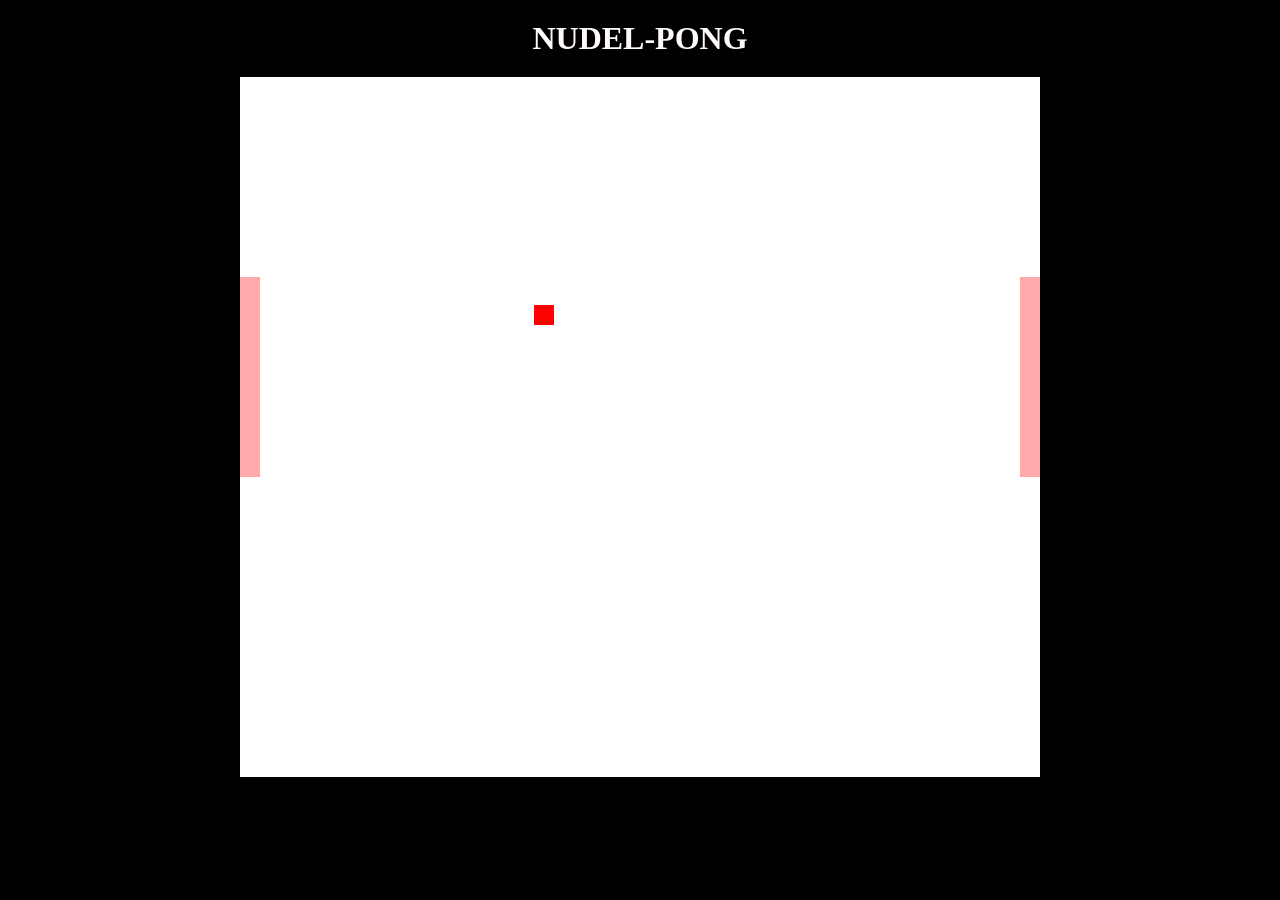
<file: pong.html>
<!DOCTYPE html>

<html lang="de">
<head>
  <meta charset="utf-8">
  <meta name="author" content="Gabriel Binderbauer">
  <title> BINDIS WUNDERBARE RAMENWELT </title>
  <link rel="stylesheet" href="styles.css">
  <script src="game.js" defer> </script>
</head>

<body>

  <h1> NUDEL-PONG </h1>

  <canvas id="canvas" width="800" height="700"></canvas>

</body>
</html>
</file>
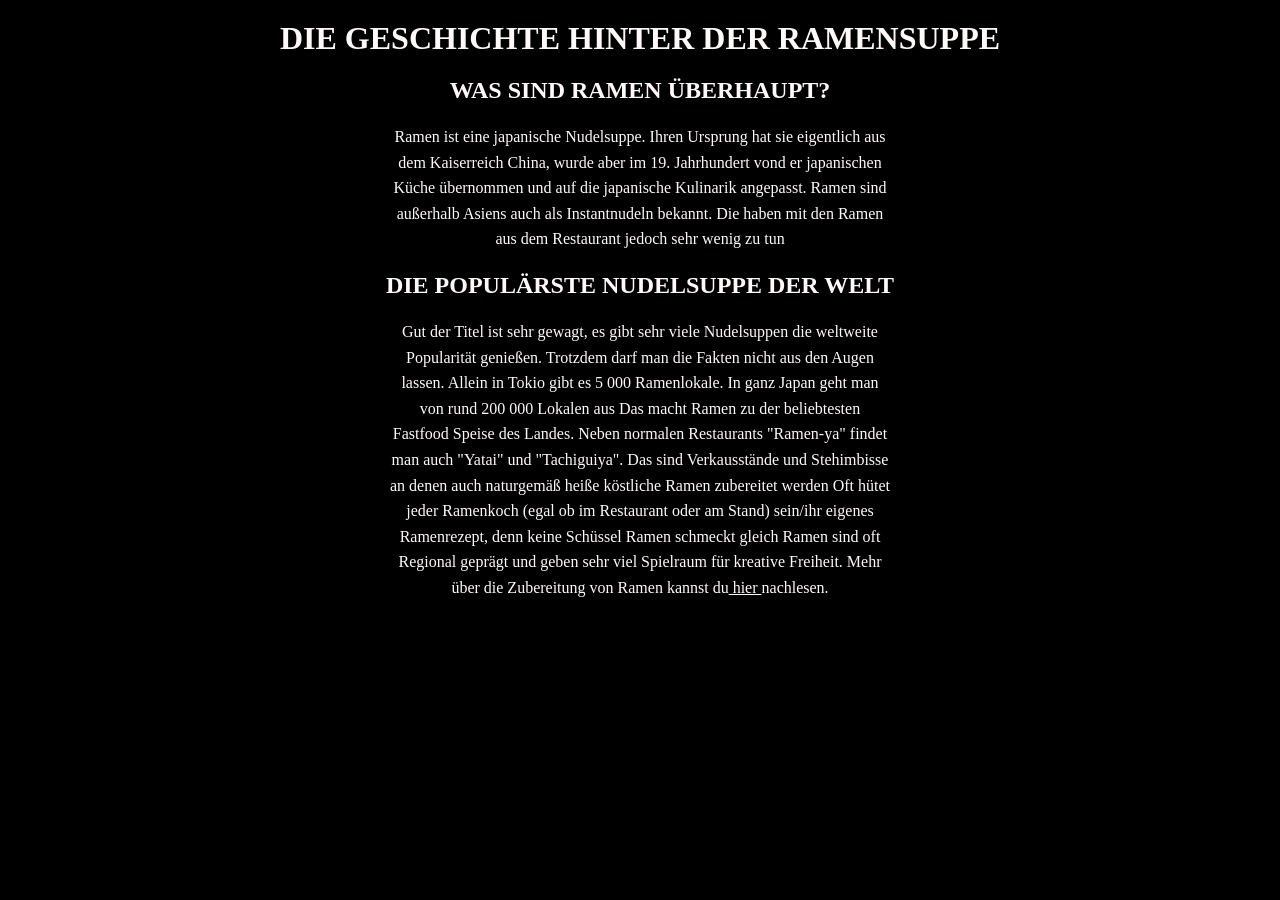
<file: story.html>
<!DOCTYPE html>

<html lang="de">

  <head>
    <meta charset="utf-8">
    <meta name="author" content="Gabriel Binderbauer">
    <title> BINDIS WUNDERBARE RAMENWELT </title>
    <link rel="stylesheet" href="styles.css">
  </head>

  <body>
  <header>
    <h1> DIE GESCHICHTE HINTER DER RAMENSUPPE </h1>
  </header>
  <section>
    <h2>WAS SIND RAMEN ÜBERHAUPT?</h2>

      <p>Ramen ist eine japanische Nudelsuppe. Ihren Ursprung hat sie eigentlich aus dem Kaiserreich China,
      wurde aber im 19. Jahrhundert vond er japanischen Küche übernommen und auf die japanische Kulinarik angepasst.
      Ramen sind außerhalb Asiens auch als Instantnudeln bekannt. Die haben mit den Ramen aus dem Restaurant jedoch sehr wenig zu tun</p>

    <h2>DIE POPULÄRSTE NUDELSUPPE DER WELT</h2>

      <p>Gut der Titel ist sehr gewagt, es gibt sehr viele Nudelsuppen die weltweite Popularität genießen.
      Trotzdem darf man die Fakten nicht aus den Augen lassen. Allein in Tokio gibt es 5 000 Ramenlokale. In ganz Japan geht man von rund 200 000 Lokalen aus
      Das macht Ramen zu der beliebtesten Fastfood Speise des Landes. Neben normalen Restaurants "Ramen-ya" findet man auch
      "Yatai" und "Tachiguiya". Das sind Verkausstände und Stehimbisse an denen auch naturgemäß heiße köstliche Ramen zubereitet werden
      Oft hütet jeder Ramenkoch (egal ob im Restaurant oder am Stand) sein/ihr eigenes Ramenrezept, denn keine Schüssel Ramen schmeckt gleich
      Ramen sind oft Regional geprägt und geben sehr viel Spielraum für kreative Freiheit. Mehr über die Zubereitung von Ramen kannst du<a href="zubereitung.html"> hier </a>nachlesen.</p>
  </section>
  </body>
</file>
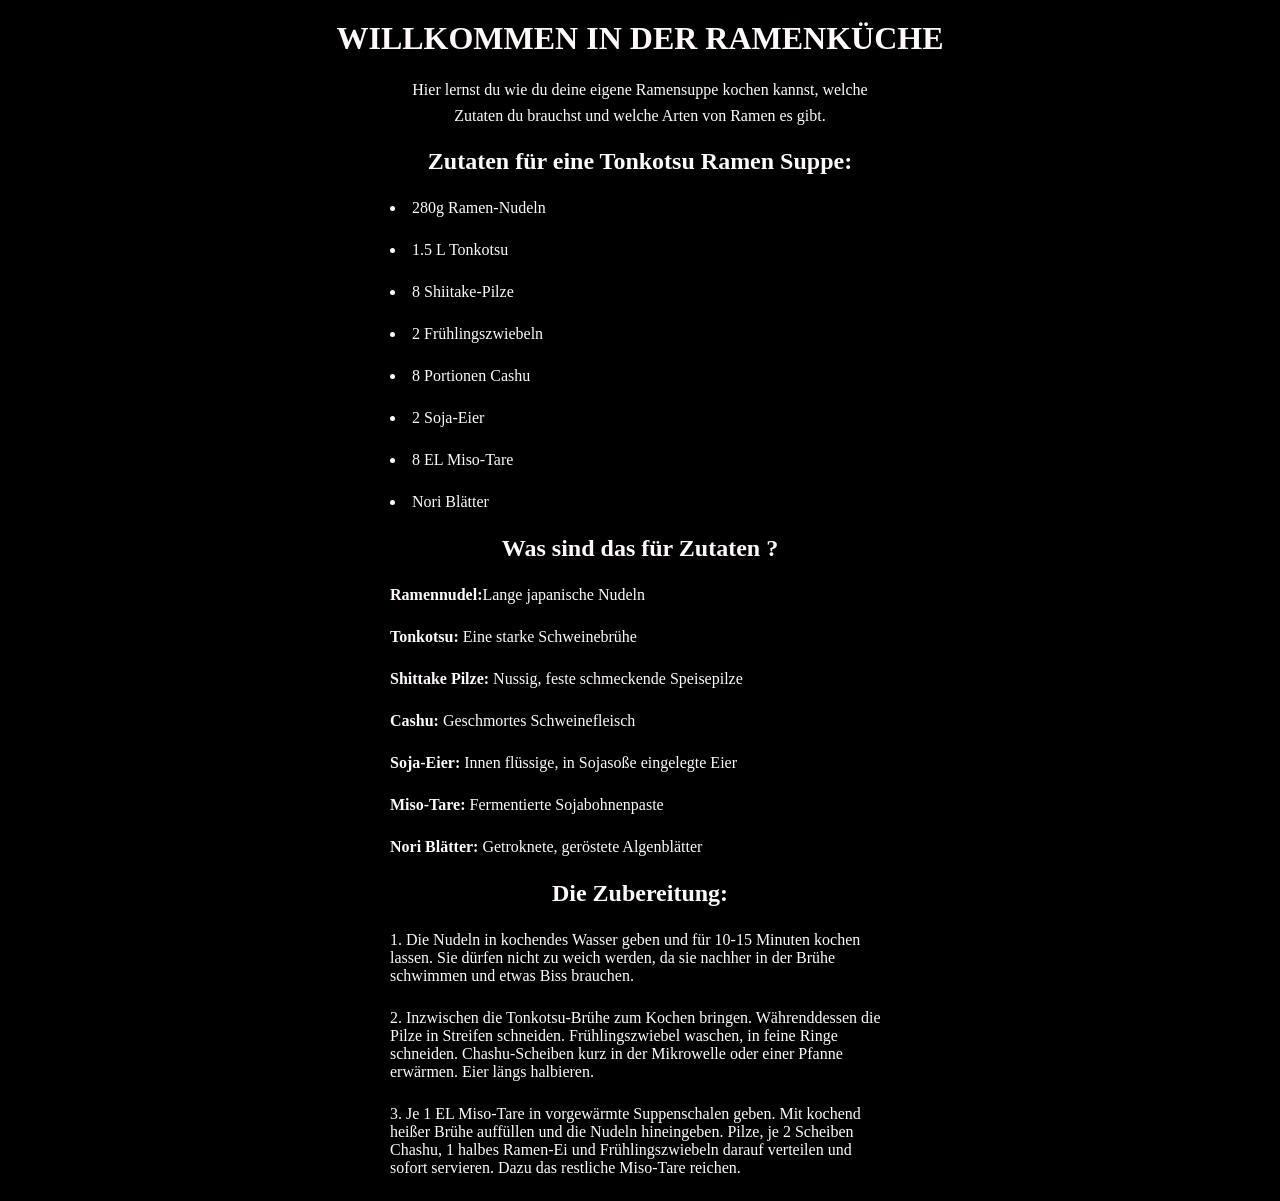
<file: zubereitung.html>
<!DOCTYPE html>
<html lanf="de">

  <head>
    <meta charset="utf-8">
    <meta name="author" content="Gabriel Binderbauer">
    <title> BINDIS WUNDERBARE RAMENWELT </title>
    <link rel="stylesheet" href="styles.css">
  </head>

  <body>
  <header>
    <h1> WILLKOMMEN IN DER RAMENKÜCHE </h1>
      <p> Hier lernst du wie du deine eigene Ramensuppe kochen kannst, welche Zutaten du brauchst und welche Arten von Ramen es gibt. </p>
    <h2> Zutaten für eine Tonkotsu Ramen Suppe: </h2>
      <li> 280g Ramen-Nudeln </li>
      <li> 1.5 L Tonkotsu </li>
      <li> 8 Shiitake-Pilze </li>
      <li> 2 Frühlingszwiebeln </li>
      <li> 8 Portionen Cashu </li>
      <li> 2 Soja-Eier </li>
      <li> 8 EL Miso-Tare </li>
      <li> Nori Blätter </li>

    <h2> Was sind das für Zutaten ? </h2>
      <ol> <b>Ramennudel:</b>Lange japanische Nudeln  </ol>
      <ol> <b>Tonkotsu:</b> Eine starke Schweinebrühe </ol>
      <ol> <b>Shittake Pilze:</b> Nussig, feste schmeckende Speisepilze </ol>
      <ol> <b>Cashu:</b> Geschmortes Schweinefleisch </ol>
      <ol> <b>Soja-Eier:</b> Innen flüssige, in Sojasoße eingelegte Eier </ol>
      <ol> <b>Miso-Tare:</b> Fermentierte Sojabohnenpaste </ol>
      <ol> <b>Nori Blätter:</b> Getroknete, geröstete Algenblätter </ol>

    <h2> Die Zubereitung: </h2>
      <ol>
        <li>Die Nudeln in kochendes Wasser geben und für 10-15 Minuten kochen lassen. Sie dürfen nicht zu weich werden, da sie nachher in der Brühe schwimmen und etwas Biss brauchen. </li>
        <li> Inzwischen die Tonkotsu-Brühe zum Kochen bringen. Währenddessen die Pilze in Streifen schneiden. Frühlingszwiebel waschen, in feine Ringe schneiden. Chashu-Scheiben kurz in der Mikrowelle oder einer Pfanne erwärmen. Eier längs halbieren. </li>
        <li> Je 1 EL Miso-Tare in vorgewärmte Suppenschalen geben. Mit kochend heißer Brühe auffüllen und die Nudeln hineingeben. Pilze, je 2 Scheiben Chashu, 1 halbes Ramen-Ei und Frühlingszwiebeln darauf verteilen und sofort servieren. Dazu das restliche Miso-Tare reichen. </li>
      </ol>
  </header>
  <section>
  </body>
</file>
<file: styles.css>
body{
  max-width: 1200px;
  padding-left: 25px;
  padding-right: 25px;
  margin-left: auto;
  margin-right: auto;
  text-align: center;
  color: rgb(255,249,249);
  background-color: rgb(0,0,0);
}

h1, h2{
  text-align: center;
  font-family: "Georgia", serif;
  color: inherit;
  margin-top: 20px;
  margin-bottom: 20px;
  padding-left: auto;
  padding-right: auto;
}

p{
  max-width: 500px;
  line-height: 1.6;
  text-align: center;
  font-size: auto;
  margin: 0 auto;
}

ul, ol, li{
  margin: 1.5em auto;
  padding-left: 0px;
  max-width: 500px;
  list-style-position: inside;
  text-align: left;
}



a{
  color: inherit;
}

.Ramen_img{
  margin: auto;
  width: 50%;
  border-radius: 5%;
}

label{
  display: block;
  margin: 0.5rem 0;
  text-align: center;
}


canvas{
  display: block;
  margin: 0 auto;
  background: black;
}
</file>
